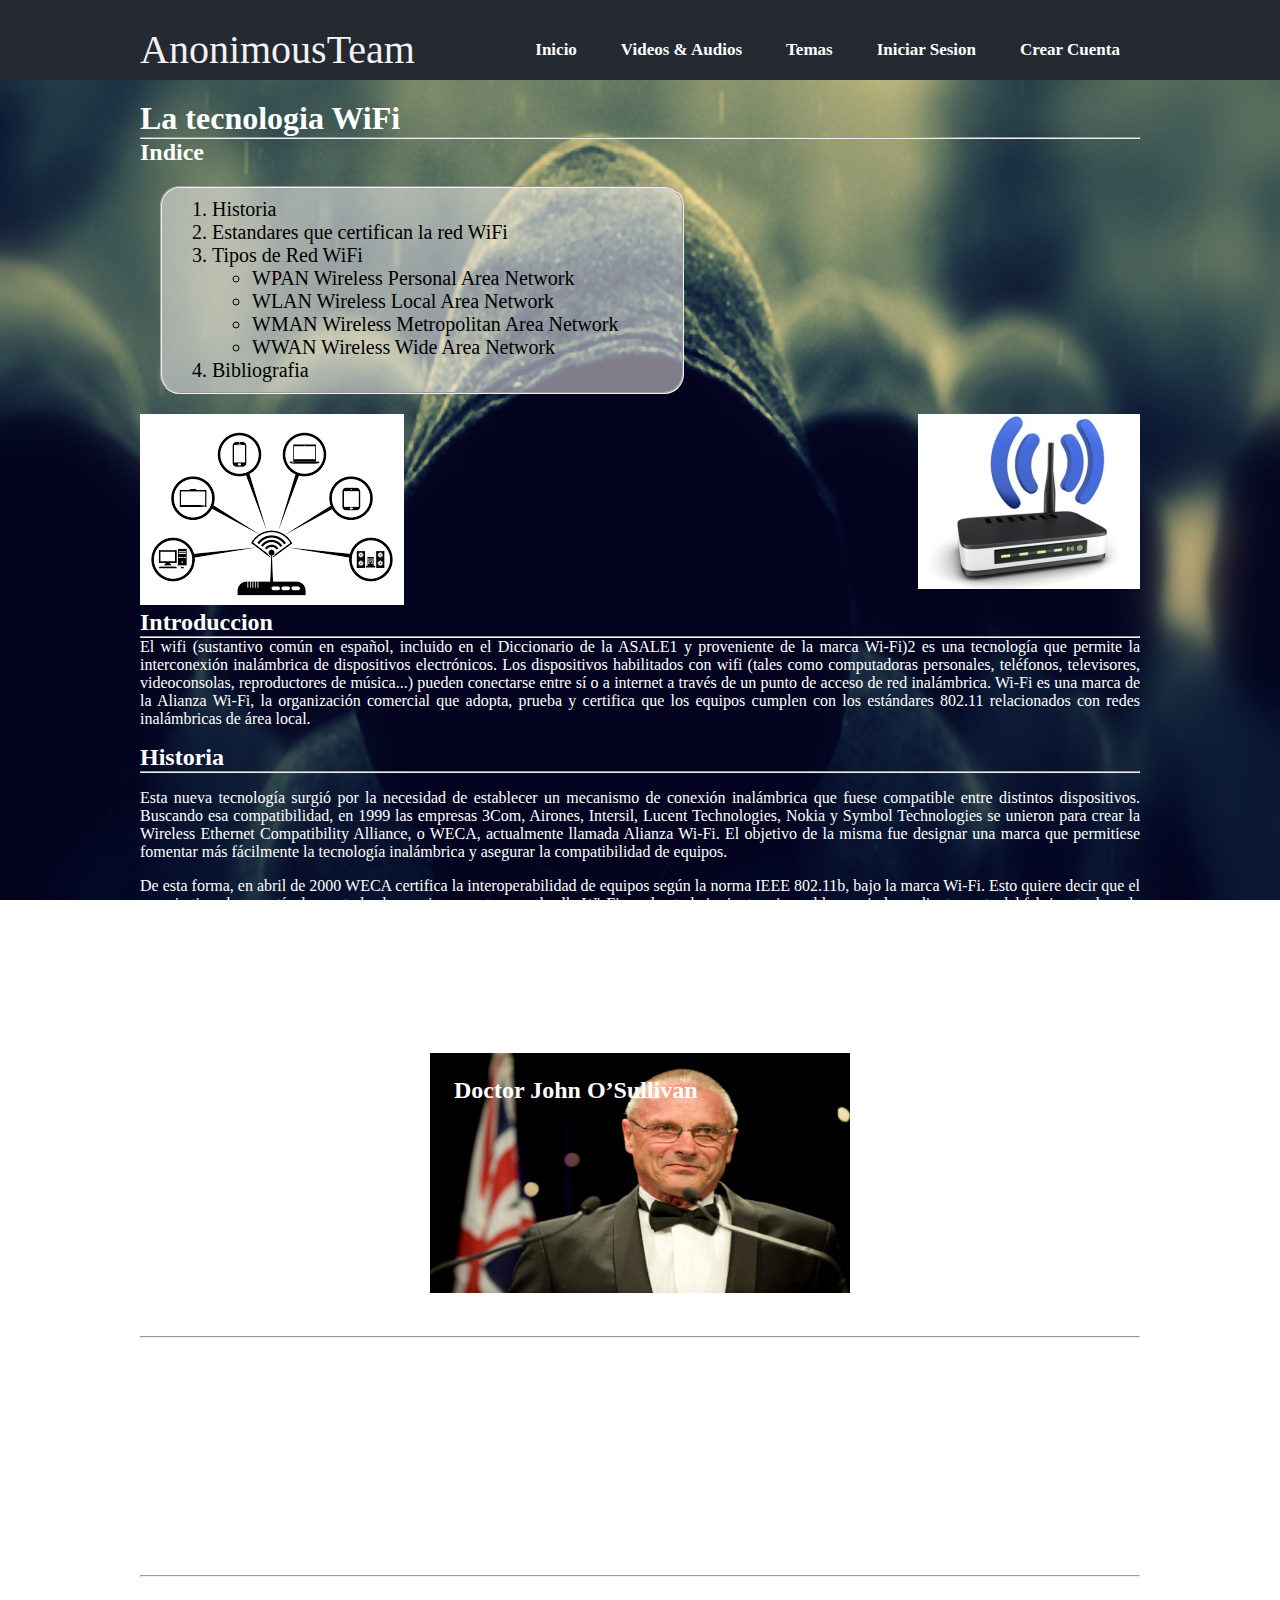
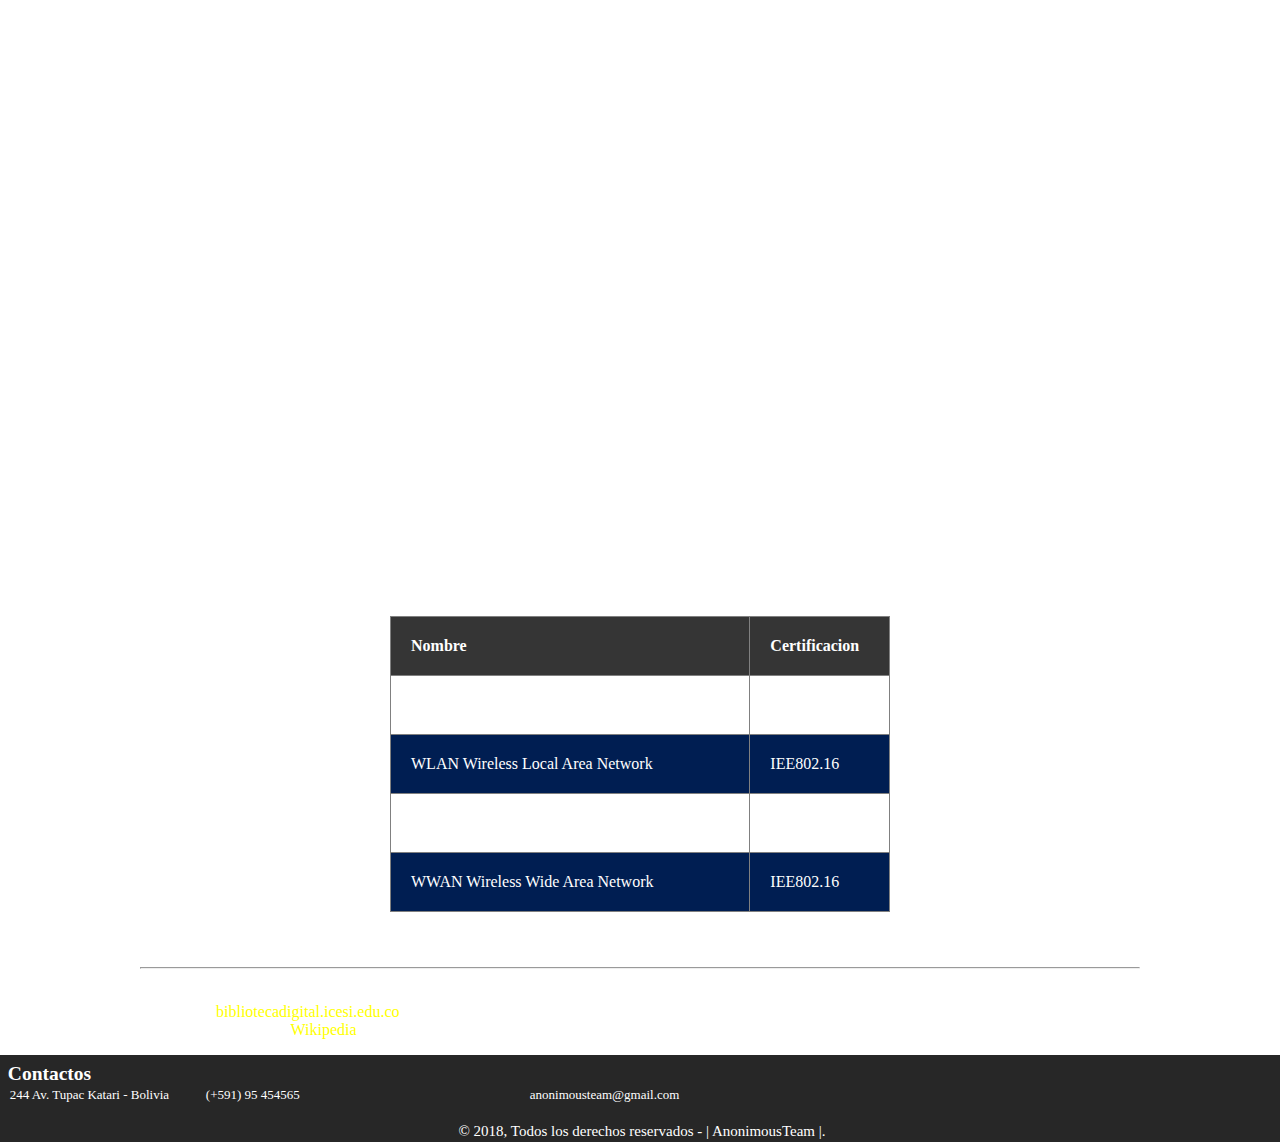
<file: ProyectoAnonimous/index.html>
<!DOCTYPE html>
<html lang="en">
    <head>
        <meta charset="UTF-8">
        <meta name="viewport" content="width=device-width, initial-scale=1.0">
        <meta http-equiv="X-UA-Compatible" content="ie=edge">
        <title>Team Anonimous</title>
        <link rel="stylesheet" href="css/styles.css">
        <link rel="stylesheet" href="css/styleFooter.css">
        <link rel="stylesheet" type="text/css" href="css/printcss.css" media="print">
        <!--<script src="js/jquery-3.3.1.js"></script>
        <script src="js/header2.js"></script>-->
    </head>
    <body>
        <header class="header2">
            <div class="wrapper">
                <div class="logo">AnonimousTeam</div>
                <nav> 
                    <ul>
                        <a href="index.html">Inicio</a> <!--por ahora estos 3 estan en pasivo, hay que añadir los videos y audios que usaremos -->
                        <a href="viewVideos.html">Videos & Audios</a>
                        <a href="temas.html">Temas</a>
                        <a href="login.html">Iniciar Sesion</a>
                        <a href="RegistroCuenta.html">Crear Cuenta</a>                                                    
                    </ul>
                </nav>
            </div>
        </header>    
                
        <section class="content wrapper">
        <h1>La tecnologia WiFi</h1>
            <hr>
            <h2>Indice</h2>
                <fieldset class="indice" style="width:50%" >
                    <ol> <!--aqui se van a poner las listas del tema-->
                        <li>Historia</li>
                        <li>Estandares que certifican la red WiFi</li>
                        <li>Tipos de Red WiFi</li>
                            <ul>
                                <li>WPAN Wireless Personal Area Network</li>
                                <li>WLAN Wireless Local Area Network</li>
                                <li>WMAN Wireless Metropolitan Area Network</li>
                                <li>WWAN Wireless Wide Area Network</li>
                            </ul>
                        <li>Bibliografia</li>
                    </ol>
                </fieldset>
                <img src="imagenes/wifiimg2.png">
                <img src="imagenes/wifiimg3.png" align="right">
                <h2>Introduccion</h2>
                <hr>
                    
            <p>El wifi (sustantivo común en español, incluido en el Diccionario de la ASALE1​ y proveniente de la marca Wi-Fi)2​ es una tecnología que permite la interconexión inalámbrica de dispositivos electrónicos. 
            Los dispositivos habilitados con wifi (tales como computadoras personales, teléfonos, televisores, videoconsolas, reproductores de música...)
            pueden conectarse entre sí o a internet a través de un punto de acceso de red inalámbrica.
                
            Wi-Fi es una marca de la Alianza Wi-Fi, la organización comercial que adopta, prueba y certifica que los equipos cumplen con los estándares
            802.11 relacionados con redes inalámbricas de área local.</p>
            <h2>Historia</h2>
            <hr>
            
                <p>
                    <p>Esta nueva tecnología surgió por la necesidad de establecer un mecanismo de conexión inalámbrica que fuese compatible entre distintos dispositivos.
                    Buscando esa compatibilidad, en 1999 las empresas 3Com, Airones, Intersil, Lucent Technologies, Nokia y Symbol Technologies se unieron para crear la Wireless Ethernet Compatibility Alliance, o WECA, actualmente llamada Alianza Wi-Fi.
                    El objetivo de la misma fue designar una marca que permitiese fomentar más fácilmente la tecnología inalámbrica y asegurar la compatibilidad de equipos.
                    </p>
                    <p>De esta forma, en abril de 2000 WECA certifica la interoperabilidad de equipos según la norma IEEE 802.11b, bajo la marca Wi-Fi.
                    Esto quiere decir que el usuario tiene la garantía de que todos los equipos que tengan el sello Wi-Fi pueden trabajar juntos sin problemas, independientemente del fabricante de cada uno de ellos.

                    En el año 2002, la asociación WECA estaba formada ya por casi 150 miembros en su totalidad[cita requerida].
                    La familia de estándares 802.11 ha ido naturalmente evolucionando desde su creación, mejorando el rango y velocidad de la transferencia de información, su seguridad, entre otras cosas.
                    </p>
                    <p>La norma IEEE 802.11 fue diseñada para sustituir el equivalente a las capas físicas y MAC de la norma 802.3 (Ethernet).
                    Esto quiere decir que en lo único que se diferencia una red wifi de una red Ethernet es en cómo se transmiten las tramas o paquetes de datos; el resto es idéntico.
                    Por tanto, una red local inalámbrica 802.11 es completamente compatible con todos los servicios de las redes locales (LAN) de cable 802.3 (Ethernet).<br>
                        <div class="imgcuerpo">                            
                            <h2>Doctor John O’Sullivan</h2>
                            <p>fue uno de los investigadores de la creacion del chip WiFi</p>
                        </div>       
                    
                    </p>
                </p>
            <h2>Estandares que certifican la red WiFi</h2>
            <hr>
                <p>
                    Los estándares IEEE 802.11b, IEEE 802.11g e IEEE 802.11n disfrutan de una aceptación internacional debido a que la banda de 2,4 GHz está disponible casi universalmente, con una velocidad de hasta 11 Mbit/s, 54 Mbit/s y 300 Mbit/s, respectivamente.
                    En la actualidad ya se maneja también el estándar IEEE 802.11ac, conocido como WIFI 5, que opera en la banda de 5 GHz y que disfruta de una operatividad con canales relativamente limpios.
                    
                    <p>La banda de 5 GHz ha sido recientemente habilitada y, al no existir otras tecnologías (Bluetooth, microondas, ZigBee, WUSB) que la utilicen, se producen muy pocas interferencias.
                    Su alcance es algo menor que el de los estándares que trabajan a 2,4 GHz (aproximadamente un 10 %), debido a que la frecuencia es mayor (a mayor frecuencia, menor alcance).
                    </p>
                    Existen otras tecnologías inalámbricas como Bluetooth que también funcionan a una frecuencia de 2,4 GHz, por lo que puede presentar interferencias con la tecnología wifi.
                    Debido a esto, en la versión 1.2 del estándar Bluetooth por ejemplo se actualizó su especificación para que no existieran interferencias con la utilización simultánea de ambas tecnologías, además se necesita tener 40 Mbit/s.
                </p>
            <h2>Tipos de Red WiFi</h2>
            <hr>
                <h3>WPAN: Wireless Personal Area Network</h3>
                    <p>
                            En este tipo de red de cobertura personal, existen tecnologías basadas en HomeRF (estándar para conectar todos los teléfonos móviles de la casa y los ordenadores mediante un aparato central); Bluetooth (protocolo que sigue la especificación IEEE 802.15.1);
                            ZigBee (basado en la especificación IEEE 802.15.4 y utilizado en aplicaciones como la domótica, que requieren comunicaciones seguras con tasas bajas de transmisión de datos y maximización de la vida útil de sus baterías, bajo consumo); RFID (sistema remoto de almacenamiento y recuperación de datos con el propósito de transmitir la identidad de un objeto
                            (similar a un número de serie único) mediante ondas de radio.
                            
                            Una Piconet es una red formada por dispositivos Móviles utilizando tecnología Bluetooth, Es una derivación de WPAN. Está formada por dos a siete dispositivos, la picnet sigue una estructura de maestro - esclavo
                            donde el maestro es el que proporciona la conexión mediante un request que envía el esclavo, el maestro al establecer la conexión, define en que frecuencia va a trabajar.
                            
                            Tiene un alcance máximo de 10 metros y puede aumentar juntando varias piconets formando una Scatternet, donde un nodo esclavo hace a su vez el rol de un maestro proporcionado conexión a dem.
                            
                            El alcance típico de este tipo de redes es de unos cuantos metros, alrededor de los 10 metros máximo. La finalidad de estas redes es comunicar cualquier dispositivo personal (ordenador, terminal móvil, PDA, etc.)
                            con sus periféricos, así como permitir una comunicación directa a corta distancia entre estos dispositivos
                    </p>
                <br>
                <h3>WLAN: Wireless Local Area Network</h3>
                    <p>
                        Se encuentran tecnologías basadas en Wi-Fi, un estándar H de comunicación inalámbrica basado en la norma IEEE 802.11.
                        Puede presentar mejoras con respecto a la velocidad según sus estándares y alcanza una distancia de hasta 20 Km.
                            
                        Utiliza Access Point para distribuir equipos de comunicación inalámbricos, y ese mismo forma una red inalámbrica que interconecta dispositivos móviles o tarjetas de red inalámbricas.
                    </p>
                <br>
                <h3>WMAN: Wireless Metropolitan Area Network</h3>
                    <p>
                        Para redes de área metropolitana se encuentran tecnologías basadas en WiMAX (Worldwide Interoperability for Microwave Access, es decir, Interoperabilidad Mundial para Acceso con Microondas),
                        un estándar de comunicación inalámbrica basado en la norma IEEE 802.16. WiMAX es un protocolo parecido a Wi-Fi, pero con más cobertura y ancho de banda. También podemos encontrar otros sistemas de comunicación como LMDS (Local Multipoint Distribution Service)
                    </p>
                <br>
                <h3>WWAN: Wireless Wide Area Network</h3>
                    <p>
                        Una WWAN difiere de una WLAN (Wireless Local Area Network) en que usa tecnologías de red celular de comunicaciones móviles como WiMAX (aunque se aplica mejor a Redes WMAN), UMTS (Universal Mobile Telecommunications System), GPRS, EDGE, 
                        CDMA2000, GSM, CDPD, Mobitex, HSPA y 3G para transferir los datos. También incluye LMDS y Wi-Fi autónoma para conectar a internet.
                    </p>
                <br>
                <div class="containerTab" style="width: 50%">
                        <h2>Certificaciones</h2>        
                        <table border="1"> <!--una tabla 3x3 -->
                            <thead>
                                <tr>
                                    <th>Nombre</th>
                                    <th>Certificacion</th>                            
                                </tr>
                            </thead>
                            <tbody>
                                <tr>
                                    <td>WPAN Wireless Personal Area Network</td>
                                    <td>IEE802.150.1</td>                            
                                </tr>
                                <tr>
                                    <td>WLAN Wireless Local Area Network</td>
                                    <td>IEE802.16</td>                            
                                </tr>
                                <tr>
                                    <td>WMAN Wireless Metropolitan Area Network</td>
                                    <td>IEE802.150.1</td>                            
                                </tr>
                                <tr>
                                    <td>WWAN Wireless Wide Area Network</td>
                                    <td>IEE802.16</td>                            
                                </tr>
                            </tbody>        
                        </table>
                        <br>
                    </div>
                
                <h2>Bibliografia</h2>
                <hr>
                    <p>
                        <ul>
                            <li>Madrid Molina, J. M. (2006). Seguridad en redes inalámbricas 802.11. Sistemas Y Telemática.
                            Consultado el 1 de marzo de 2016.<a href="http://bibliotecadigital.icesi.edu.co/biblioteca_digital/handle/10906/400">bibliotecadigital.icesi.edu.co</a></li>
                            <li>Tecnologia WiFi <a href="https://es.wikipedia.org/wiki/Wifi">Wikipedia</a></li>
                        </ul>   
                    </p>
        </section>
                
                <footer>
                    <!--aside Section Article 
                    <audio controls autoplay>
                        <source src="audio/mp3">
                    <video controls>
                        <source src= type=video/mp4>  
                            rolandoalvarezfaye gmail
                    -->
                    <div class="footer-container">
                        <div class="footer-columna">
                            <h2>Contactos</h2>
                                                          
                            <span class="fa-map">244 Av. Tupac Katari - Bolivia</span>                           
                            
                            <span class="fa-phone"><p>(+591) 95 454565</p></span>
                            
                            <span class="fa-envelope"><p>anonimousteam@gmail.com</p></span>
                        </div>

                        <div class="footer-copy-redes">
                            <div class="main-copy-redes">
                                <div class="footer-copy">
                                    &copy; 2018, Todos los derechos reservados - | AnonimousTeam |.
                                </div>
                                <div class="footer-redes">
                                    <a href="#" class="fa fa-facebook"></a>
                                    <a href="#" class="fa fa-twiter"></a>
                                    <a href="#" class="fa fa-youtube-play"></a>
                                    <a href="#" class="fa fa-github"></a>
                                </div>
                            </div>
                        </div>
                    </div>
                </footer>                
    </body>    
</html>
</file>
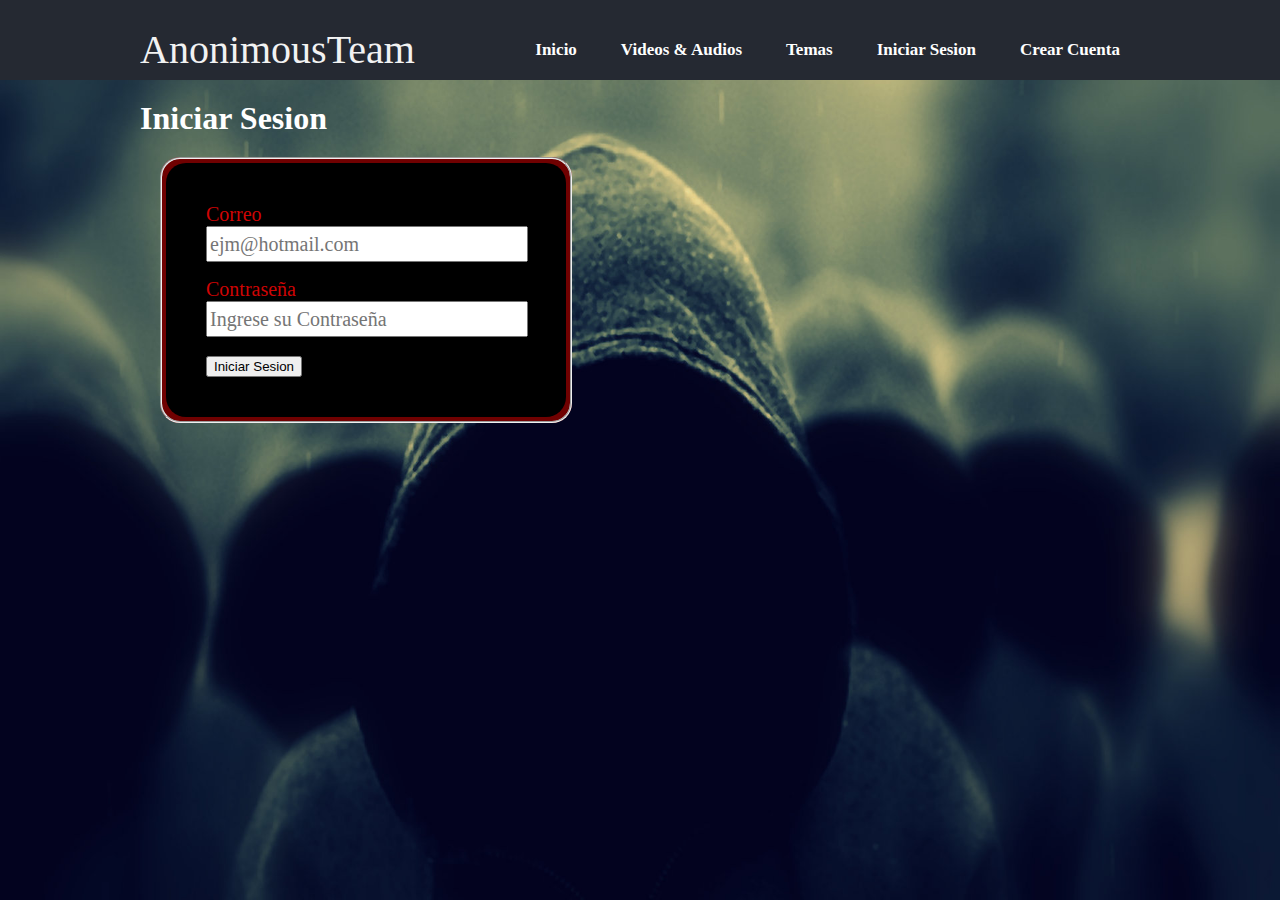
<file: ProyectoAnonimous/login.html>
<!DOCTYPE html>
<html lang="en">
    <head>
        <meta charset="UTF-8">
        <meta name="viewport" content="width=device-width, initial-scale=1.0">
        <meta http-equiv="X-UA-Compatible" content="ie=edge">
        <title>Document</title>
        <link rel="stylesheet" href="css/styles.css">
    </head>
    <body>
        <header class="header2">
                <div class="wrapper">
                    <div class="logo">AnonimousTeam</div>
                    <nav> 
                        <ul>
                            <a href="index.html">Inicio</a> <!--por ahora estos 3 estan en pasivo, hay que añadir los videos y audios que usaremos -->
                            <a href="viewVideos.html">Videos & Audios</a>
                            <a href="temas.html">Temas</a>
                            <a href="login.html">Iniciar Sesion</a>
                            <a href="RegistroCuenta.html">Crear Cuenta</a>                                                    
                        </ul>
                    </nav>
                </div>
        </header>
        <section class="content wrapper">
            <h1>Iniciar Sesion</h1>
               <fieldset style="width: 40%" >
                   <form class="login">                                 
                        <p>
                           <label for="email">Correo</label><br>                                  
                           <input class="regacc" name="useremail" type="email" placeholder="ejm@hotmail.com" required/>
                        </p>
                        <p>
                            <label for="pass">Contraseña</label><br>
                            <input class="regacc" name="usepass" type="password" placeholder="Ingrese su Contraseña" required/>
                        </p>                 
                           <input type="submit" value="Iniciar Sesion">                           
                   </form>
               </fieldset>
               <br>
        </section>

        
    
    </body>
</html>
</file>
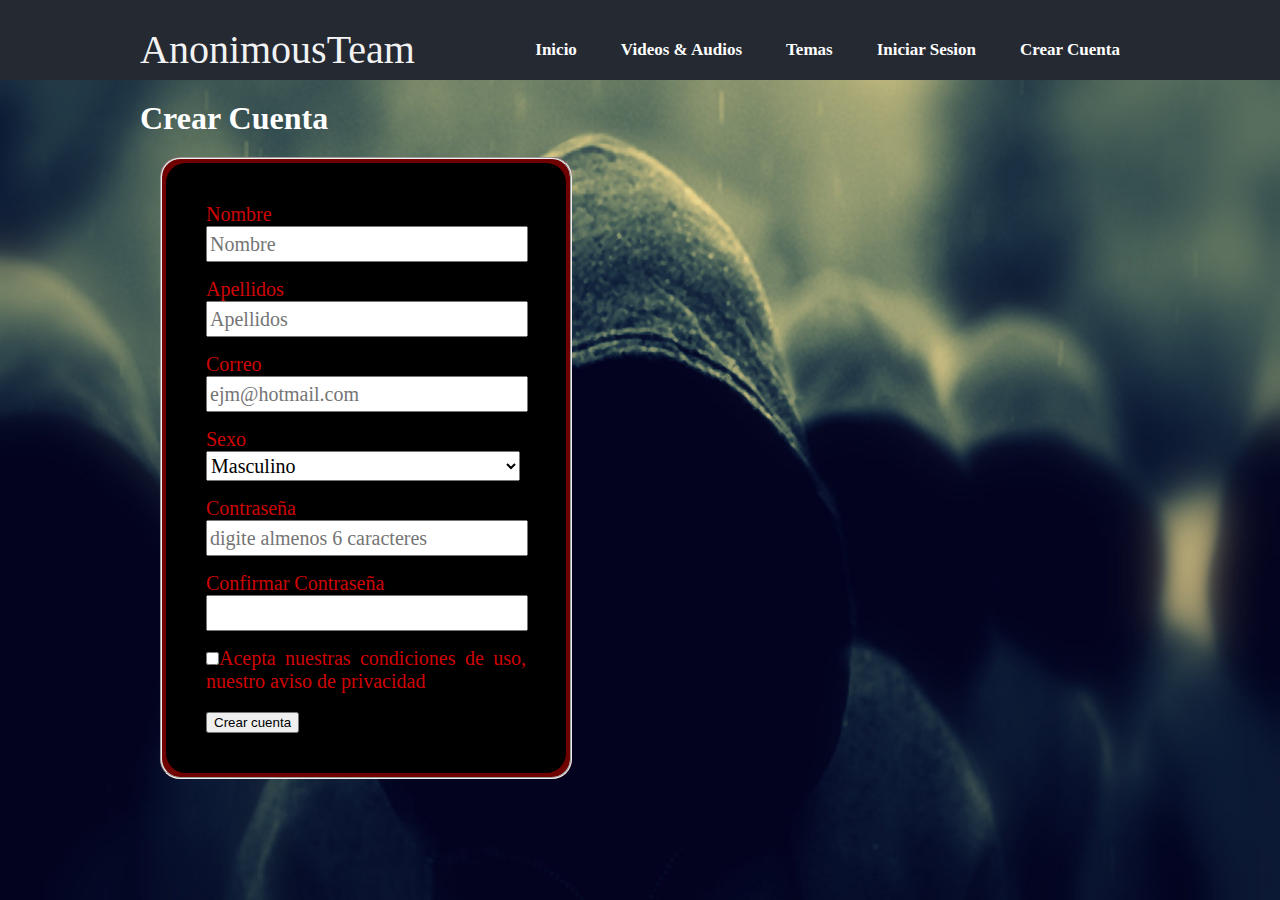
<file: ProyectoAnonimous/RegistroCuenta.html>
<!DOCTYPE html>
<html lang="en">
    <head>
        <meta charset="UTF-8">
        <meta name="viewport" content="width=device-width, initial-scale=1.0">
        <meta http-equiv="X-UA-Compatible" content="ie=edge">
        <title>Document</title>
        <link rel="stylesheet" href="css/styles.css">
    </head>
    <body>
        <header class="header2">
            <div class="wrapper">
                    <div class="logo">AnonimousTeam</div>
                    <nav> 
                        <ul>
                            <a href="index.html">Inicio</a> <!--por ahora estos 3 estan en pasivo, hay que añadir los videos y audios que usaremos -->
                            <a href="viewVideos.html">Videos & Audios</a>
                            <a href="temas.html">Temas</a>
                            <a href="login.html">Iniciar Sesion</a>
                            <a href="RegistroCuenta.html">Crear Cuenta</a>                                                    
                        </ul>
                    </nav>
            </div>
        </header>
        <section class="content wrapper">
            <h1>Crear Cuenta</h1>
               <fieldset style="width: 40%">
                   <form class="login">     
                        <p>
                           <label for="Name">Nombre</label><br>
                           <input class="regacc" name="userName" type="text" placeholder="Nombre" required/>
                        </p>                        
                        <p>
                           <label for="lastName">Apellidos</label><br>                              
                           <input class="regacc" name="userlastName" type="text" placeholder="Apellidos" required/>
                       </p>                     
                        <p>
                           <label for="email">Correo</label><br>                                  
                           <input class="regacc" name="useremail" type="email" placeholder="ejm@hotmail.com" required/>
                        </p>    
                        <p>
                            <label for="Sexo">Sexo</label><br>                                  
                            <select class="regacc" name="userSexo" type="text" list=sexoList>
                                <datalist id=sexoList>
                                    <option>Masculino</option>
                                    <option>Femenino</option>
                                </datalist>
                            </select>
                        </p>         
                        <p>
                            <label for="pass">Contraseña</label><br>                                  
                            <input class="regacc" name="userpass" type="password" placeholder="digite almenos 6 caracteres" required/>
                        </p>
                        <p>
                            <label for="pass1">Confirmar Contraseña</label><br>                                  
                            <input class="regacc" name="userpass1" type="password" required/>
                        </p>   
                        <p>                                                           
                            <input id="check" name="useraccept" type="checkbox" required/>Acepta nuestras condiciones de uso, nuestro aviso de privacidad
                        </p>     
                            <input type="submit" value="Crear cuenta">                           
                   </form>
               </fieldset>
               <br>
        </section>
    </body>
</html>
</file>
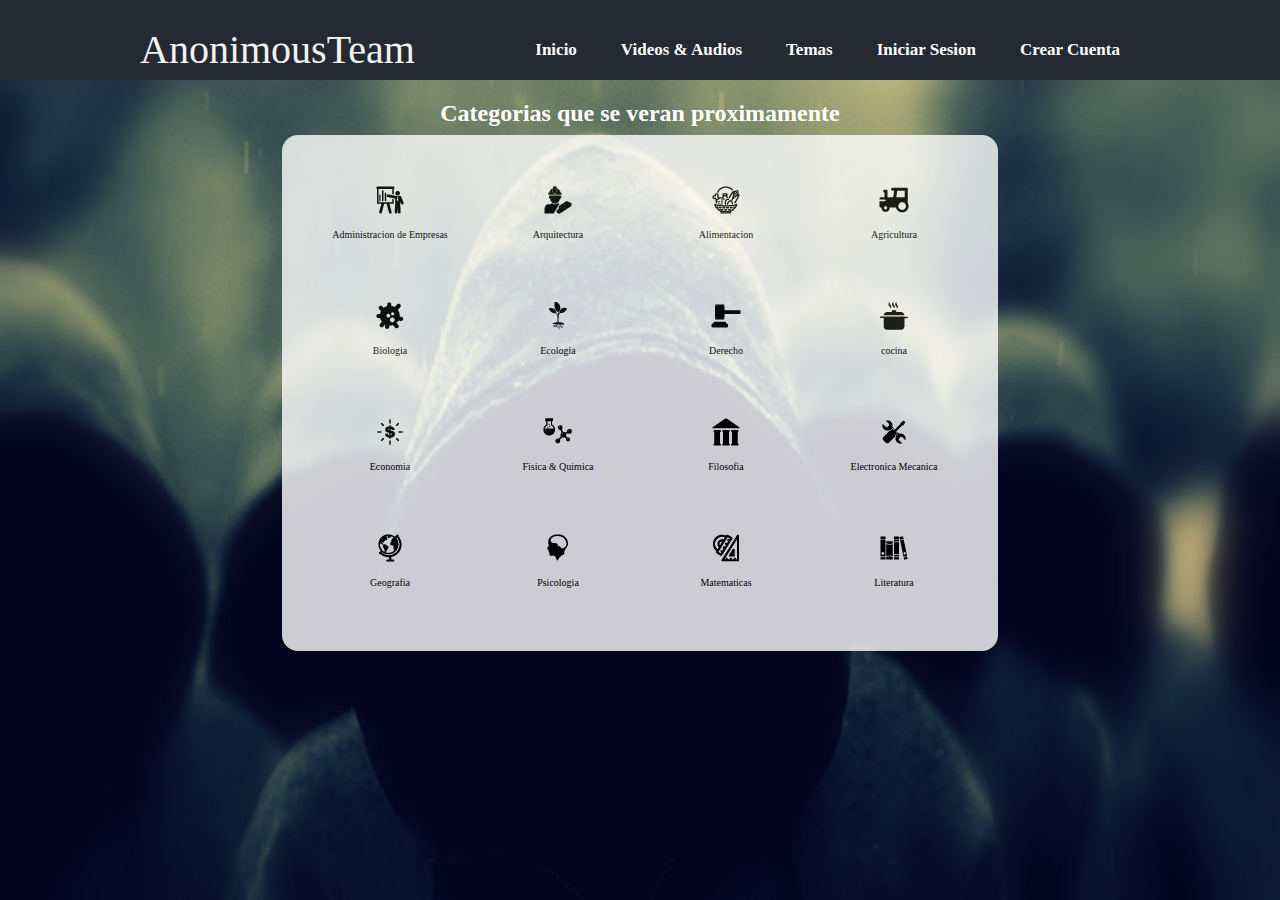
<file: ProyectoAnonimous/temas.html>
<!DOCTYPE html>
<html lang="en">
    <head>
        <meta charset="UTF-8">
        <meta name="viewport" content="width=device-width, initial-scale=1.0">
        <meta http-equiv="X-UA-Compatible" content="ie=edge">
        <title>Document</title>
        <link rel="stylesheet" type="text/css" href="css/temas.css">
        <link rel="stylesheet" href="css/styles.css">
    </head>
    <body>    
        <header class="header2">
            <div class="wrapper">
                <div class="logo">AnonimousTeam</div>
                    <nav> 
                        <ul>
                            <a href="index.html">Inicio</a> <!--por ahora estos 3 estan en pasivo, hay que añadir los videos y audios que usaremos -->
                            <a href="viewVideos.html">Videos & Audios</a>
                            <a href="temas.html">Temas</a>
                            <a href="login.html">Iniciar Sesion</a>
                            <a href="RegistroCuenta.html">Crear Cuenta</a>                                                    
                        </ul>
                    </nav>
            </div>
        </header>    
        <section class="content wrapper">
            <center>
                <h2>Categorias que se veran proximamente</h2>
            </center>
            <div id="contenedor">
                <div id="fila1">
                    <div id="columna1">
                        <img src="imagenes/administracion_empresas.png" alt="Administrador de Empresas">
                        <p>Administracion de Empresas</p>
                    </div>
                    <div id="columna2">
                        <img src="imagenes/agricultura.png" alt="Administrador de Empresas">
                        <p>Agricultura</p>
                    </div>
                    <div id="columna3">
                        <img src="imagenes/alimentacion.png" alt="Administrador de Empresas">
                        <p>Alimentacion</p>
                    </div>
                    <div id="columna4">
                        <img src="imagenes/arquitectura_construccion.png" alt="Administrador de Empresas">
                        <p>Arquitectura</p>
                    </div>
                </div>
                <div id="fila2">
                    <div id="columna1">
                        <img src="imagenes/biologia.png" alt="Administrador de Empresas">
                        <p>Biologia</p>
                    </div> 
                    <div id="columna2">
                        <img src="imagenes/cocina.png" alt="Administrador de Empresas">
                        <p>cocina</p>
                    </div>
                    <div id="columna3">
                        <img src="imagenes/derecho.png" alt="Administrador de Empresas">
                        <p>Derecho</p>
                    </div>
                    <div id="columna4">
                        <img src="imagenes/ecologia.png" alt="Administrador de Empresas">
                        <p>Ecologia</p>
                    </div>  
                </div>
                <div id="fila3">
                    <div id="columna1">
                        <img src="imagenes/economia_comercio.png" alt="Administrador de Empresas">
                        <p>Economia</p>
                    </div>
                    <div id="columna2">
                        <img src="imagenes/electronica_mecanica.png" alt="Administrador de Empresas">
                        <p>Electronica Mecanica</p>
                    </div>
                    <div id="columna3">
                        <img src="imagenes/filosofia.png" alt="Administrador de Empresas">
                        <p>Filosofia</p>
                    </div>
                    <div id="columna4">
                        <img src="imagenes/fisica_quimica.png" alt="Administrador de Empresas">
                        <p>Fisica & Quimica</p>
                    </div>
                </div>
                <div id="fila4">
                    <div id="columna1">
                        <img src="imagenes/geografia.png" alt="Administrador de Empresas">
                        <p>Geografia</p>
                    </div> 
                    <div id="columna2">
                        <img src="imagenes/literatura.png" alt="Administrador de Empresas">
                        <p>Literatura</p>
                    </div>
                    <div id="columna3">
                        <img src="imagenes/matematicas.png" alt="Administrador de Empresas">
                        <p>Matematicas</p>
                    </div>
                    <div id="columna4">
                        <img src="imagenes/psicologia.png" alt="Administrador de Empresas">
                        <p>Psicologia</p>    
                    </div>               
                </div>
            </div>
        </section>
    </body>
</html>
</file>
<file: ProyectoAnonimous/css/styles.css>
*{
    margin:0;
    
}
body{
    background-image: url(../imagenes/anonimous2.png);
    font-family: 'Segoe UI';
    color: #ffffff;
    background-size:100% 100%;
    background-attachment:fixed;
    text-align: justify;
}

header{
    width:100%;
    overflow: hidden;
    background:#252932 ;
    margin-bottom: 20px;
    position: fixed;
   
    
}
.wrapper{
    width: 90%;
    max-width: 1000px;
    margin: auto;
    overflow: hidden;
}

header .logo{
    color:#f2f2f2;
    font-size: 100px;
    line-height: 200px;
    float: left;
}
header nav{
    float: right;
    line-height: 200px;    
}
header nav a{
    display: inline-block;
    color: #ffffff;
    text-decoration: none;
    padding: 10px 20px;
    line-height: normal;
    font-size: 17px;
    font-weight: bold;
    
}
header nav a:hover{
    background: #f56f3a;
    border-radius:50px;
}

.header2{
    position:fixed;
    height:80px;    
}
.header2 .logo{
    line-height: 100px;
    font-size: 40px;
}
.header2 nav{
    line-height: 100px;
    
}
.content{
    padding-top: 100px;
}

.content p{
    margin-bottom: 16px;
}

@media screen and (max-width:950px) {
    header .logo,
    header nav{
        width:100%;
        text-align: center;
        line-height: 100px;
    }
    .header2{
        height: auto;
    }
    .header2 .logo,
    .header2 nav{
        line-height: 50px;
    }
}

.imgWifi{
    padding: 20px 200px 20px 200px;
    
    align-content: center;
}

fieldset{
    margin: 1em;
    padding: 0.2em;
    border-radius: 1em;
    overflow: hidden;
    background: #700101;
    color: #000000;
    filter:alpha(opacity=100);    
    font-size: 20px;
}

.login{
    padding: 2em;   
    color: #cf0404;
    border-radius: 1em;
    background: rgb(0, 0, 0)
}
.login {
    padding: 2em;
}
.login .regacc, label{
    width: 98%;
    height: 30px;
    font-size: 20px;
    font-family: 'Kristen ITC';
}
.indice{
    margin: 1em;
    padding: 0.5em;
    border-radius: 1em;
    overflow: hidden;   
    color: #000000;
    filter:alpha(opacity=100);    
    font-size: 20px;
    background: rgba(255, 247, 247,0.5)
}
body a{
    text-decoration: none;
    color: yellow;
}

.imgcuerpo {
      
    margin:auto;
    width:420px;
    height: 240px;
    background-image: url(../imagenes/wifiimg4.jpg);
    background-size: 100% 100%;    
    color:#ffffff;
}
.imgcuerpo  h2{
        padding: 1em;
        left:20px;
        top:20px;          
        
}
.imgcuerpo p{
    display: none; 
}


.imgcuerpo:hover {    
    background-size:120% 110%; 
    transition:all 0.6s;  

}
.containerTab{
    margin: 10px auto;
    width:600px;
}

table{
    text-align: left;
    width: 100%;    
    border-collapse: collapse;   
}
th,td{
    padding: 20px;
}

thead{
    background-color: #353535;    
    color: white;
}
tr:nth-child(even){
    background-color:#001E52; 
}
tr:hover td{
    background-color: black;
    color: white;
}
</file>
<file: ProyectoAnonimous/css/styleFooter.css>
.info-container{
    width: 100%;
    background: #f2f2f2;
    font-family: Raleway;
}
footer{
    width: 100%;
    
}
.footer-container{
    width:100%;
    overflow: hidden;
    background: #272727;    
    font-size: 15px;        
    
}

.footer-container img{
    float: left;
    width: 15px;
    margin: 2px;
}

.footer-container h2{
    font-family: "Segoe UI";
}
.footer-columna{
        
    padding: 0.6em;
    width: 100%;
    height: 50px;
    font-size: 13px;
   
}
.footer-copy{
    width: 100%;
    
    padding: 2px;   
    text-align:center; 
}

.fa-envelope{
    
    float: left;
    margin:2px;
}
.fa-map{
    
    float:left;
    margin: 2px;
    width: 15%
}
.fa-phone{
    
    float:left;  
    margin: 2px;
    width: 25%;  
    
}
</file>
<file: ProyectoAnonimous/css/printcss.css>
header{
    display: none;    
}
body{
    text-align: justify;
    color:black;    
    
}
body a{
    text-decoration: none;
    color: black;
}
body fieldset{
    border: none;
}


body img{
    display: none;
}
footer{
    display: none;
}
body h1{
    color: blue;
}
</file>
<file: ProyectoAnonimous/css/temas.css>
*{
    margin: 0;
    padding: 0;
}

#contenedor{
    max-width: 700px;
    height:500px;    
    margin: 0.5em auto;
    padding: 0.5em;
    border-radius: 1em;
    overflow: hidden;
    background: #ffffff;
    color: #000000;
    filter:alpha(opacity=100);
    opacity:0.8;
}

#fila1{
    width: 96%;
    height: 20%;
    
    margin: 1em
}
#columna1{
    height: 100%;
    width: 25%;
    
    float: left;

}
#columna1 img{
    margin-left: auto;
    margin-right: auto;
    display: block;
    margin-top: 10%;    
    padding: 0.5em;
}
#columna1 p{
    font-size: 10px;
    text-align: center;
    padding: 0.5em;
}
#columna2{
    height: 100%;
    width: 25%;
    
    float: right;

}
#columna2 img{
    margin-left: auto;
    margin-right: auto;
    display: block;
    margin-top: 10%;    
    padding: 0.5em;
}
#columna2 p{
    font-size: 10px;
    text-align: center;
    padding: 0.5em;
}

#columna3{
    height: 100%;
    width: 25%;
    
    float: right;

}
#columna3 img{
    margin-left: auto;
    margin-right: auto;
    display: block;
    margin-top: 10%;    
    padding: 0.5em;
}
#columna3 p{
    font-size: 10px;
    text-align: center;
    padding: 0.5em;
}

#columna4{
    height: 100%;
    width: 25%;
    
    float: right;

}
#columna4 img{
    margin-left: auto;
    margin-right: auto;
    display: block;
    margin-top: 10%;    
    padding: 0.5em;
}
#columna4 p{
    font-size: 10px;
    text-align: center;
    padding: 0.5em;
}

#fila2{
    width: 96%;
    height: 20%;
    
    margin: 1em
}
#fila3{
    width: 96%;
    height: 20%;
    
    margin: 1em
}
#fila4{
    width: 96%;
    height: 20%;
    
    margin: 1em
}
</file>
